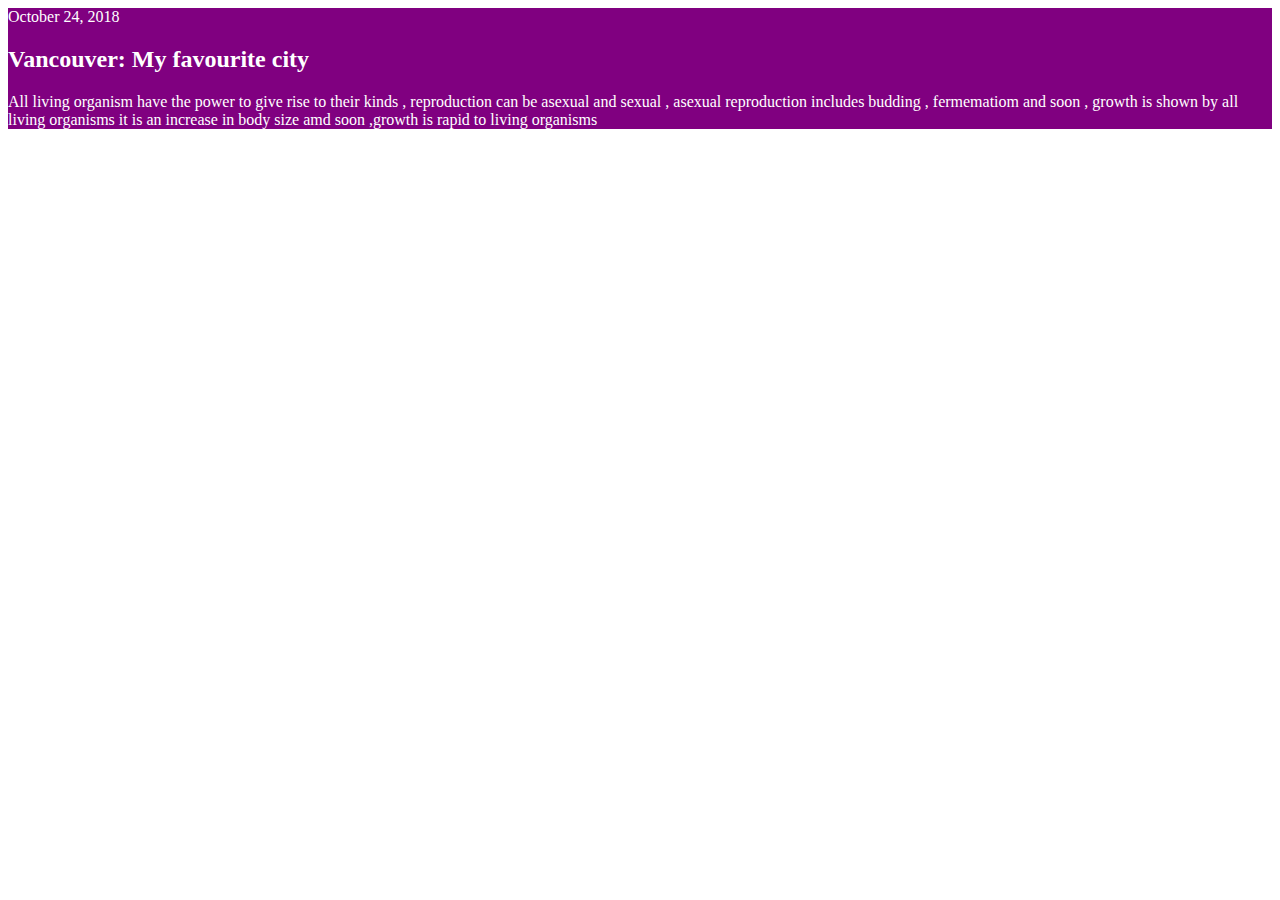
<file: html demo/blog.html>
<!DOCTYPE html>
<html>
<head>
	<title>Blog</title>
	<link rel="stylesheet" type="text/css" href="style.css">
</head>
<body>

   <div class="post" >

   		<div class="date">October 24, 2018</div>

   		<h2>Vancouver: My favourite city</h2>

   			<p class="code">
   			All living organism have the power to give rise to their kinds , reproduction can be asexual and sexual , asexual reproduction includes budding , fermematiom and soon , growth is shown by all living organisms it is an increase in body size amd soon ,growth is rapid to living organisms  	

			</p>


 


   	








   </div>












</body>
</html>
</file>
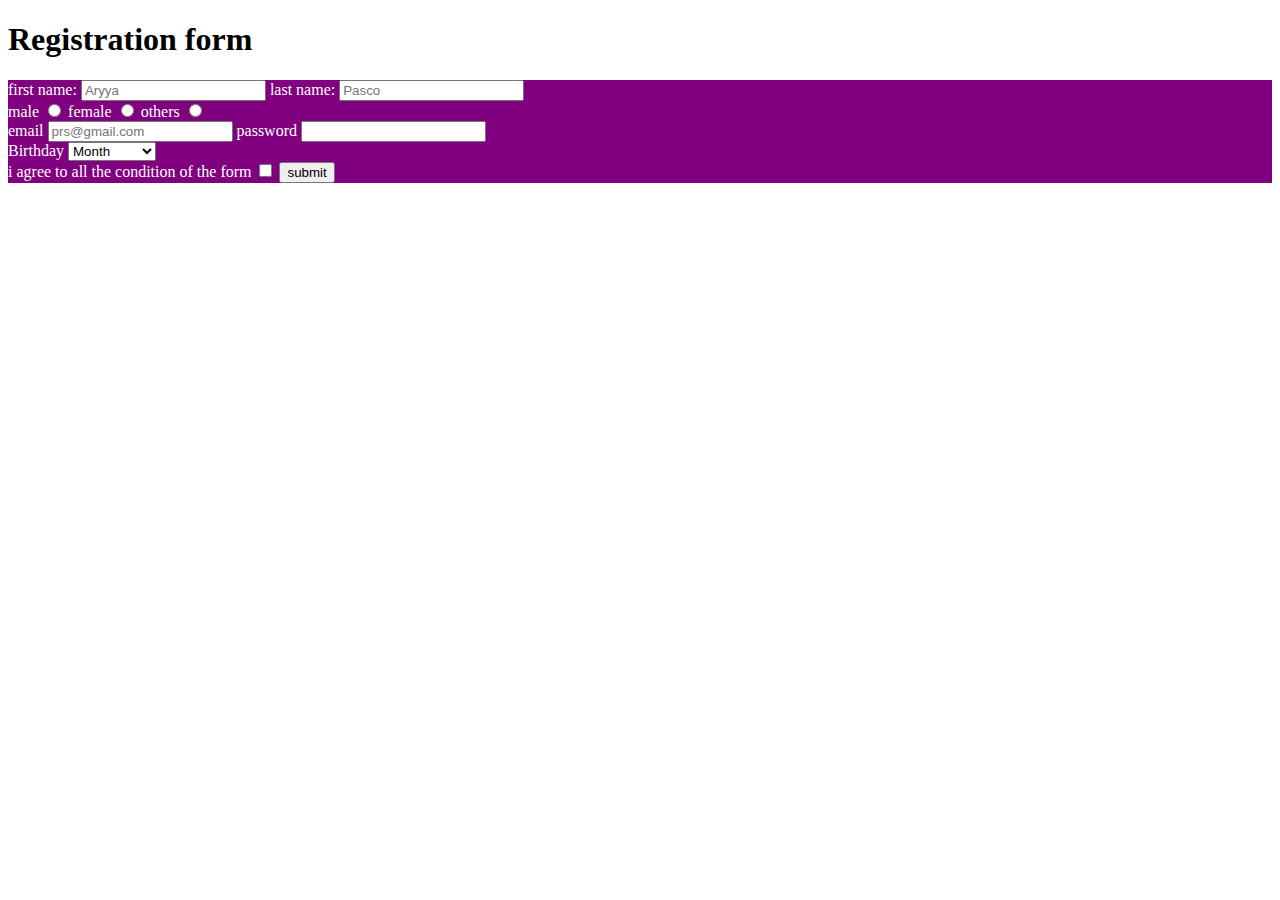
<file: html demo/ruyi.html>
<!DOCTYPE html>
<html>
<head>
	<title>my first webpage</title>
	<link rel="stylesheet"  href="style.css">
</head>
<body>

			<h1>Registration form</h1>

			<div id="reg-form">
				<form action="" method="">
                       <label for="first-name">first name:</label>
					   <input type="text" name="first-name" placeholder="Aryya" required>
                      
                        <label for="last-name">last name:</label>
					   <input type="text" name="last-name" placeholder="Pasco" required>


				<div>
					
					<label for="gender-male">male</label>
					<input type="radio" name="gender-choice" value="choice-1">


					<label for="gender-female">female</label>
					<input type="radio" name="gender-choice" value="choice-1">

							<label for="gender-others">others</label>
					<input type="radio" name="gender-choice" value="choice-1">

				</div>

				<div>
					
 
							<label for="email">email</label>
					<input type="email" name="email" placeholder="prs@gmail.com">



							<label for="password">password</label>
					<input type="password" name="password">


				</div>

				<div>
					
				<label for="month">Birthday</label>
 				<select name="month">



 					<option value="0" selected disabled>Month</option>
 			        <option value="jan">January</option>
 					<option value="feb">Febuary</option>
 					<option value="march">March</option>
 					<option value="april">April</option>
 					<option value="may">May</option>
 					<option value="june">June</option>
 					<option value="july">July</option>
 					<option value="aug">August</option>
 					<option value="sept">September</option>
 					<option value="oct">October</option>
 					<option value="nov">November</option>
 					<option value="dec">December</option>

 		            





 				</select>



				</div>

				<label for="agree">i agree to all the condition of the form</label>
				<input type="checkbox" name="agree">


				<button type="submit">submit</button>
  				

				</form>
				


			</div>










</body>
</html>
</file>
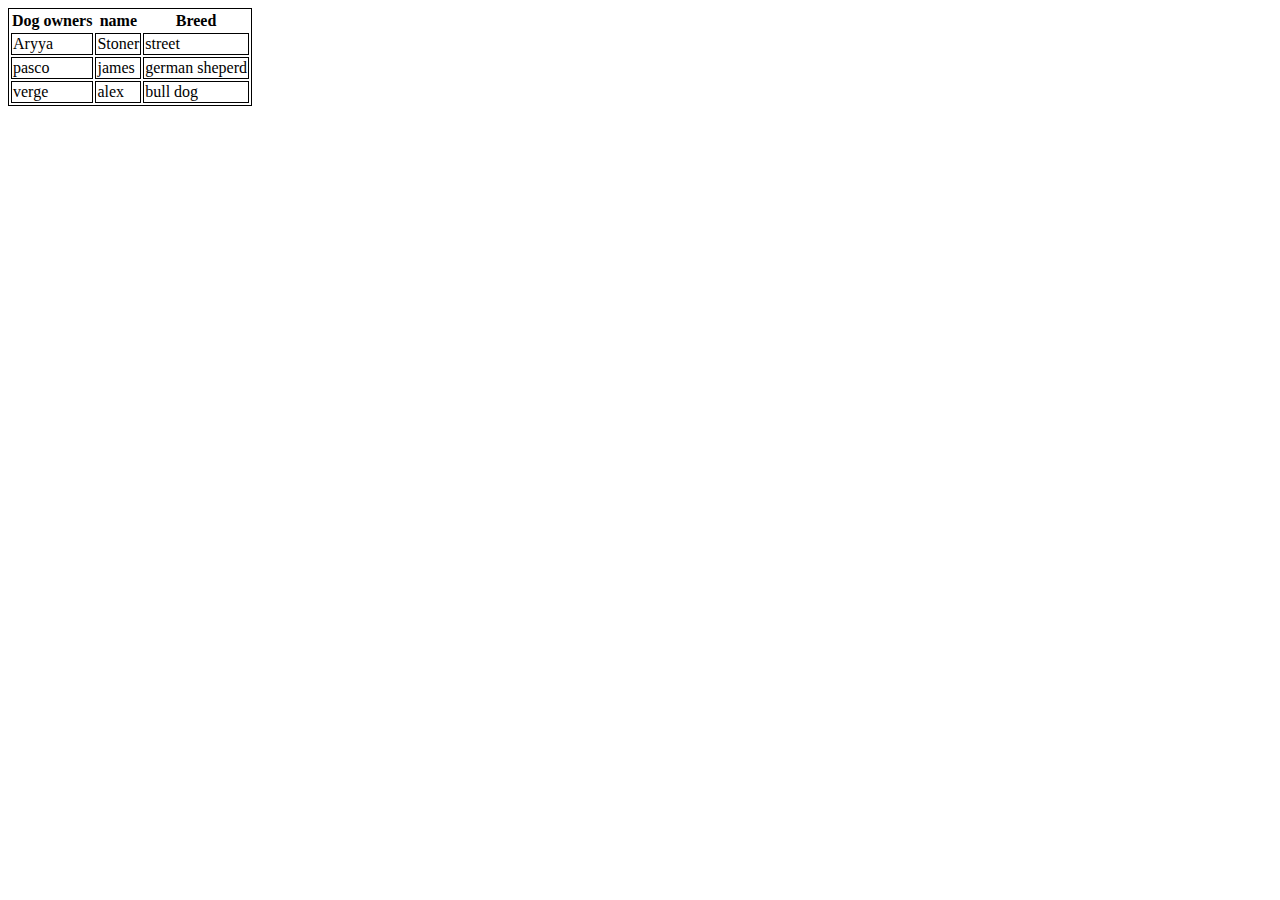
<file: html demo/table.html>
<!DOCTYPE html>
<html>
<head>
	<title>my first webpage</title>
	<style type="text/css">
		
		table{

			 border: 1px solid black;
		}

        td{
        	border: 1px solid black;
        }

	</style>
</head>
<body>


      <table>
      	       <thead>
      	       			<th>Dog owners</th>
      	       			<th>name</th>
      	       			<th>Breed</th>


      	       </thead>
      	<tr>
      		  <td>Aryya</td>
      		  <td>Stoner</td>
      		  <td>street</td>


      	</tr>

      	      	<tr>
      		  <td>pasco</td>
      		  <td>james</td>
      		  <td>german sheperd</td>


      	</tr>

            	<tr>
      		  <td>verge</td>
      		  <td>alex</td>
      		  <td>bull dog</td>


      	</tr>

      	




      </table>







</body>
</html>
</file>
<file: html demo/style.css>
div{

    background: purple;
    color: white; 




}
</file>
